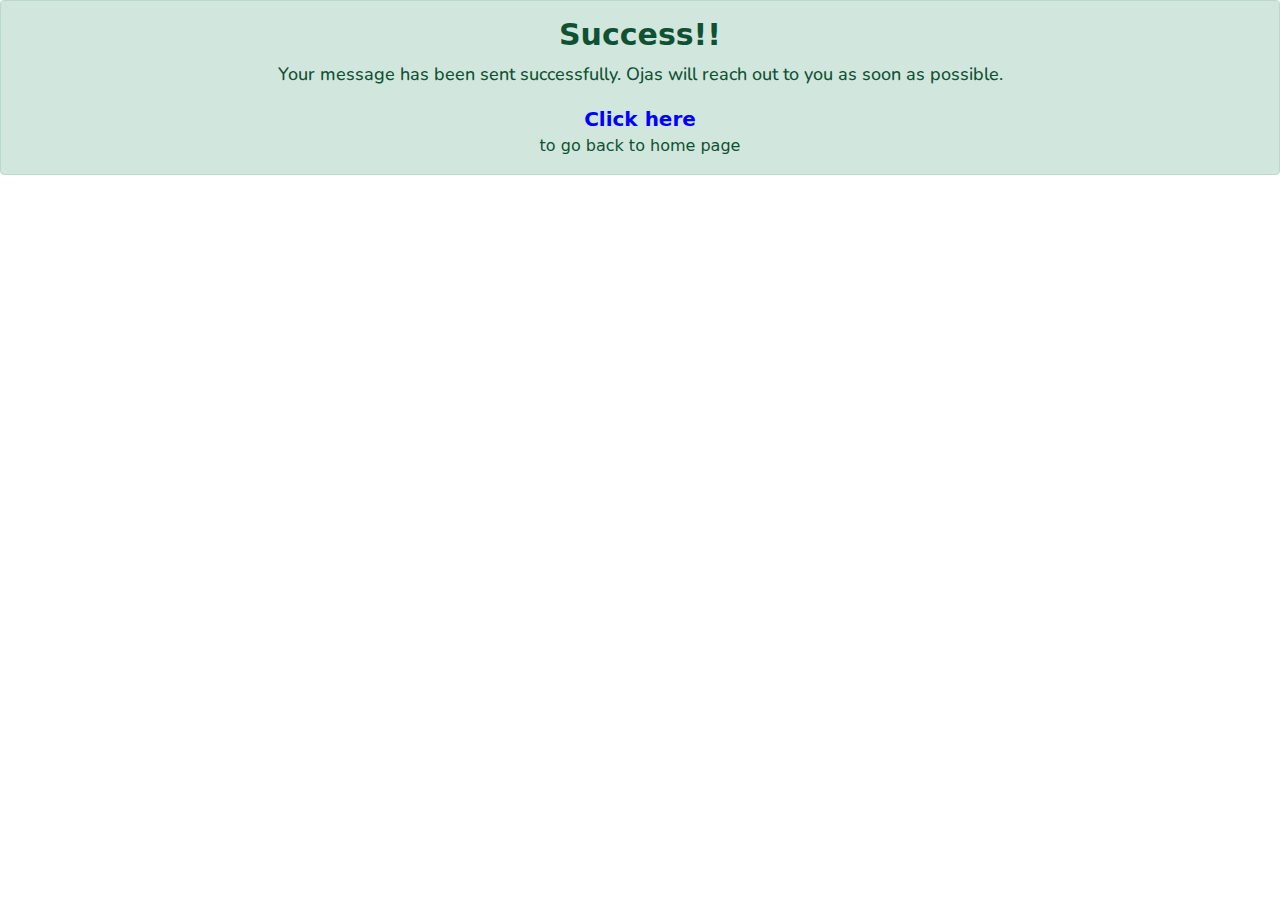
<file: email_success.html>
<!DOCTYPE html>
<html lang="en">
<head>
    <meta charset="UTF-8">
    <meta http-equiv="X-UA-Compatible" content="IE=edge">
    <meta name="viewport" content="width=device-width, initial-scale=1.0">
    <link rel="stylesheet" href="css/bootstrap.css">
    <link rel="stylesheet" href="css/style.css">
    <title>Success!!</title>
</head>
<body>
    <div class="alert alert-success d-flex flex-column justify-content-center align-items-center" 
        role="alert">
        <h1>Success!!</h1>
        <p>Your message has been sent successfully. Ojas will reach out to you as soon as possible.</p>
        <a href="http://ojas-srivastava.xyz/#home"> Click here </a> to go back to home page
    </div>
    <script src="js/bootstrap.bundle.min.js"></script>
</body>
</html>
</file>
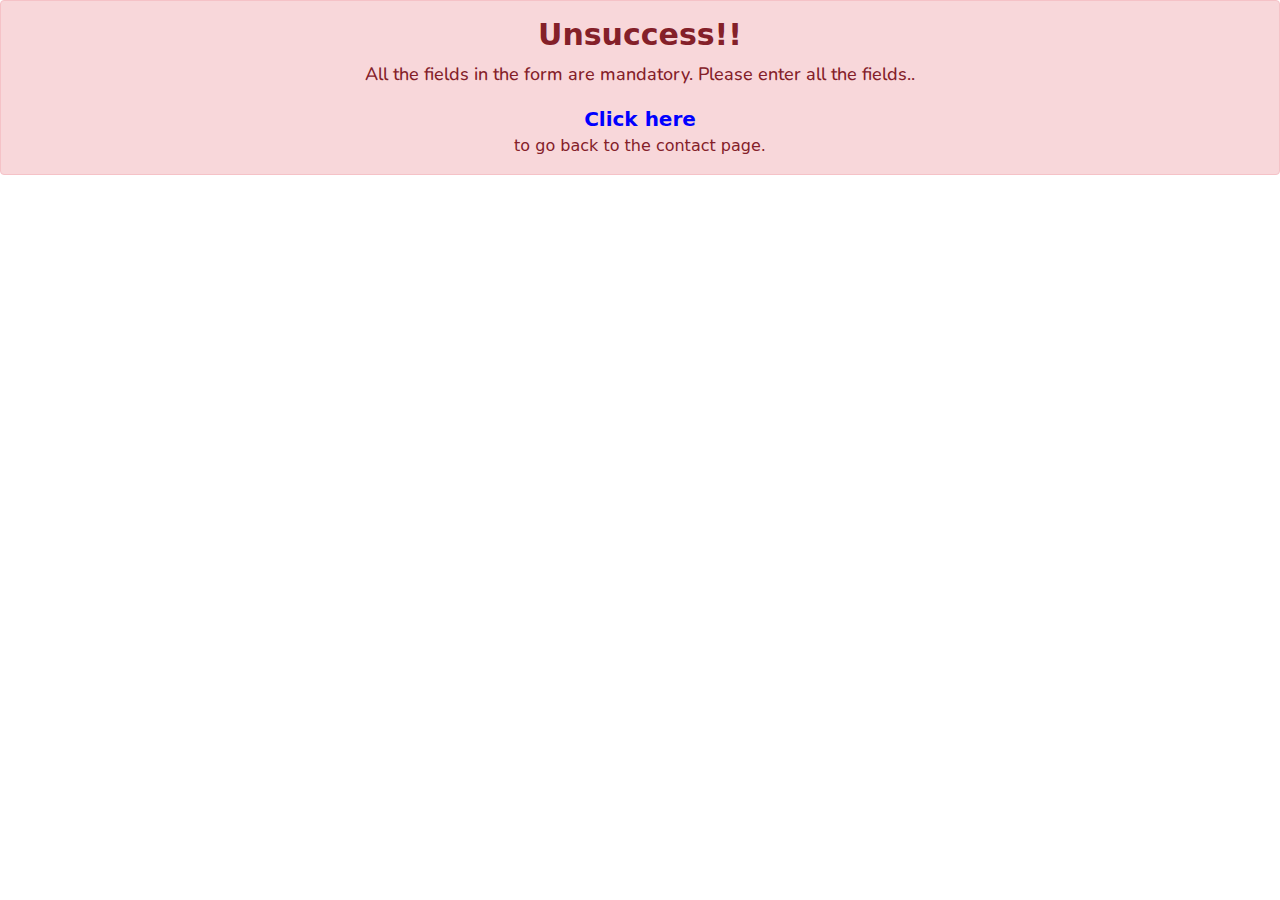
<file: email_unsuccess.html>
<!DOCTYPE html>
<html lang="en">
<head>
    <meta charset="UTF-8">
    <meta http-equiv="X-UA-Compatible" content="IE=edge">
    <meta name="viewport" content="width=device-width, initial-scale=1.0">
    <link rel="stylesheet" href="css/bootstrap.css">
    <link rel="stylesheet" href="css/style.css">
    <title>Success!!</title>
</head>
<body>
    <div class="alert alert-danger d-flex flex-column justify-content-center align-items-center" 
        role="alert">
        <h1>Unsuccess!!</h1>
        <p>All the fields in the form are mandatory. Please enter all the fields..</p>
        <a href="http://ojas-srivastava.xyz/#contact"> Click here </a> to go back to the
         contact page.
    </div>
    <script src="js/bootstrap.bundle.min.js"></script>
</body>
</html>
</file>
<file: css/style.css>
@import url('https://fonts.googleapis.com/css2?family=Merriweather+Sans:ital,wght@1,300&display=swap');
@import url('https://fonts.googleapis.com/css2?family=Nunito:wght@200&display=swap');
@import url('https://fonts.googleapis.com/css2?family=PT+Sans&display=swap');


p
{
    font-family: 'Nunito', sans-serif;
}


a
{
    text-decoration: none;
}


:root
{
    font-size: 16px;
    font-family: 'Merriweather Sans', sans-serif;
    --text-primary: #b6b6b6;
    --text-secondary: #ececec;
    --bg-primary: #071424;
    --bg-secondary: #040b14;
}


body
{
    margin: 0;
    padding: 0;
}


body::-webkit-scrollbar 
{
    width: 0.35rem;
}
  

body::-webkit-scrollbar-track 
{
    background: #1e1e24;
}
  
  
body::-webkit-scrollbar-thumb 
{
    background: #6649b8;
    border-radius: 20%;
}
  


#main
{
    background-color: #0a1c31;
    color: rgb(188, 188, 190);
    margin-left: 5rem;
    padding: 0;
    z-index: 1;
    /* add padding */
}


.navbar
{
    position: fixed;
    background-color: var(--bg-primary);
    transition: width 600ms ease;
    z-index: 3;
}


.navbar-nav
{
    list-style: none;
    padding: 0;
    margin: 0;
    display: flex;
    flex-direction: column;
    align-items: center;
    height: 100%;
}


.nav-item 
{
    width: 100%;
}


.nav-link 
{
    display: flex;
    align-items: center;
    height: 5rem;
    color: var(--text-primary);
    text-decoration: none;
    filter: grayscale(50%) opacity(0.7);
    transition: 0.6s;
}


.nav-link:hover 
{
    filter: grayscale(0%) opacity(1);
    background: var(--bg-secondary);
    color: var(--text-secondary);
}


/* .navbar .link-text 
{
    display: none;
    margin-left: 1rem;
} */
/* .link-text 
{
    display: none;
    margin-left: 1rem;
    transition: 600ms;
} */
.link-text
{
    display: none;
    left: -999px;
    margin-left: 1rem;
    transition: 600ms;
}
  
  
.nav-link i 
{
    width: 2rem;
    min-width: 2rem;
    margin: 0 1.5rem;
}


.fa-primary 
{
    color: #f0f5f5;
}
  
  
.fa-secondary 
{
    color: #4bbcfd;
}
  
  
.fa-primary, .fa-secondary 
{
    transition: 600ms;
}


.logo 
{
    font-weight: bold;
    text-transform: uppercase;
    margin-bottom: 1rem;
    text-align: center;
    color: var(--text-secondary);
    background: var(--bg-secondary);
    font-size: 1.5rem;
    letter-spacing: 0.3ch;
    width: 100%;
}
  
  
.logo i 
{
    color: #11ABB0;
    transform: rotate(0deg);
    transition: 600ms;
}
  
  
.logo-text
{
    display: inline;
    position: absolute;
    left: -999px;
    transition: 600ms;
}


.navbar:hover .logo i 
{
    transform: rotate(-180deg);
    transition: 600ms;
}


/* Large SCREEN */
@media only screen and (min-width: 600px) 
{
    .navbar 
    {
        top: 0;
        width: 5rem;
        height: 100vh;
    }
  
    .navbar:hover 
    {
        width: 14.5rem;
    }
  
    .navbar:hover .link-text 
    {
        display: inline;
    }
  
    .navbar:hover .logo i
    {
        margin-left: 11rem;
    }
  
    .navbar:hover .logo-text
    {
        left: 0px;
    }

    .about img
    {
        width: 25%;
        margin: 30px;
    }
}
  

/* Small Screen */
@media only screen and (max-width: 600px) 
{
    .navbar 
    {
        bottom: 0;
        width: 100vw;
        height: 5rem;
        margin-left: auto;
        margin-right: auto;
        /* align-items: center; */
    }

    .logo 
    {
        display: none;
    }

    .navbar-nav 
    {
        flex-direction: row;
    }

    .nav-link 
    {
        justify-content: center;
    }

    #main, .page-footer 
    {
        margin: 0;
    }

    #home .hero-container .fa-arrow-circle-down,
    #main #about .fa-arrow-circle-down,
    #skills .fa-arrow-circle-down,
    #certification .fa-arrow-circle-down,
    #blogs .fa-arrow-circle-down
    {
        display: none;
    }

    #home .hero-container h3
    {
        margin-left: 0;
    }

    .about img
    {
        width: 70%;
        margin: 8px;
    }


    .page-footer
    {
        margin-bottom: 5rem;
    }
}


/* Home */
#home 
{
    width: 100%;
    height: 100vh;
    text-align: center;
    background-image:url("/images/bg1.gif");
    background-repeat:repeat;
    background-size: cover;
}



#home .hero-container 
{
    position: relative;
    z-index: 2;
    min-width: 300px;
}


#home .hero-container h1 
{
    margin: 10px 0 10px 0;
    padding: 20px;
    font-size: 64px;
    font-weight: 700;
    line-height: 56px;
    color: #fff;
}


#home .hero-container h3
{
    color: #A8A8A8;
    margin-top: 50px;
    font-size: 26px;
    font-family: "Poppins", sans-serif;
}


#home .hero-container span
{
    color: #fff;
    padding-bottom: 4px;
    letter-spacing: 1px;
    font-size: 64px;
    font-family: 'Merriweather Sans', sans-serif;
}


.social
{
    margin: 6px 0;
    padding: 0;
    font-size: 30px;
    text-shadow: 0px 1px 2px rgba(0, 0, 0, .8);
}


#social li
{
    display: inline-block;
    margin: 0 5px;
    padding: 0;
}

.page-footer .social-links a, #home .social-links a
{
    font-size: 21px;
    display: inline-block;
    background: #212431;
    color: #fff;
    line-height: 1;
    padding: 10px 0;
    margin-right: 4px;
    border-radius: 50%;
    text-align: center;
    width: 42px;
    height: 42px;
    transition: 0.3s;
}

 
#social li a:hover 
{ 
    color: #11ABB0; 
    transform: scale(1.1);
    transition: 0.3s;
}


#social li a:active 
{ 
    color: #11ABB0; 
}


#home .hero-container .fa-arrow-circle-down
{
    color: #fff;
    margin-top: 75px;
    transition: 0.3s;
    text-align: center;
}


#home .hero-container .fa-arrow-circle-down:hover
{
    transform: scale(1.1);
    transform: rotate( -360deg );            
    transition: 500ms ease;
    color:#11ABB0;
}


#home .hero-container i
{
    display: block;
    margin-left: auto;
    margin-right: auto;
}


@media (min-width: 1024px)
{
    #home 
    {
      background-attachment: fixed;
    }
}


@media (max-width: 600px) 
{
    #home h1 
    {
        font-size: 28px;
        line-height: 36px;
    }

    #home h2 
    {
        font-size: 18px;
        line-height: 24px;
        margin-bottom: 30px;
    }
}


section 
{
    padding: 60px 0;
    overflow: hidden;
}

  
.section-bg 
{
    background: #f5f8fd;
}
  
  
.section-title 
{
    padding-bottom: 20px;
}
  

.section-title h2 
{
    font-size: 32px;
    font-weight: bold;
    margin-bottom: 20px;
    padding-bottom: 20px;
    position: relative;
    color: #f5f8fd;
}


.section-title h2::after 
{
    content: "";
    position: absolute;
    display: block;
    width: 50px;
    height: 3px;
    background: #149ddd;
    bottom: 0;
    left: 0;
}
  

.section-title p 
{
    margin-bottom: 0;
}
  
  /*--------------------------------------------------------------
  # About
  --------------------------------------------------------------*/
.about .content h3 
{
    font-weight: 700;
    font-size: 26px;
    color: #173b6c;
    margin-top: 10px;
}


.about img
{
    display: block;
    margin-left: auto;
    margin-right: auto;
    align-items: center;
    border: #040b14 solid 1px;
    border-radius: 2%;
}


#about p
{
    font-family: 'Nunito', sans-serif;
    font-size: 19px;
}
  

.about .content ul 
{
    list-style: none;
    padding: 0;
}


.about .content a
{
    color: #f6f6fa;
    text-decoration: none;
}


.about .content ul li 
{
    margin-bottom: 20px;
    display: flex;
    align-items: center;
}
  

.about .content ul strong 
{
    margin-right: 10px;
}
  

.about .content ul i 
{
    font-size: 16px;
    margin-right: 5px;
    color: #149ddd;
    line-height: 0;
}
  

.about .content p:last-child 
{
    margin-bottom: 0;
}


/* Skills */
.skills h3 
{
    font-weight: 700;
    font-size: 26px;
    color: #6ea8fa;
    font-family: 'PT Sans', sans-serif;
}


.skills h2
{
    font-size: 32px;
    font-weight: bold;
    margin-bottom: 20px;
    padding-bottom: 20px;
    position: relative;
    color: #ffffff;
}


.skills
{
    background-color: #040b14;
}


.skills ul 
{
    list-style: none;
    padding: 0;
}


.skills a
{
    color: #1c1c38;
    text-decoration: none;
}


.skills ul li 
{
    margin-bottom: 20px;
    display: flex;
    align-items: center;
}
  

.skills ul strong 
{
    margin-right: 10px;
    color: #A8A8A8;
}
  

.skills ul i 
{
    font-size: 16px;
    margin-right: 5px;
    color: #149ddd;
    line-height: 0;
}


.skills .row
{
    margin-bottom: 20px;
    padding-bottom: 20px;
}


/* Certification */
.certification h3 
{
    font-weight: 700;
    font-size: 26px;
    color: #2661b3;
    font-family: 'PT Sans', sans-serif;
}


#certification
{
    background-color: #0a1c31;
}


.certification p
{
    font-family: 'Nunito', sans-serif;
    font-size: 18px;
    padding-left: 15px;
}


.certification .row
{
    margin-bottom: 20px;
    padding-bottom: 20px;
}


/* Projects and blogs */
.projects h2
{
    font-size: 32px;
    font-weight: bold;
    margin-bottom: 20px;
    padding-bottom: 20px;
    position: relative;
    color: #ffffff;
}


.projects
{
    background-color: #040b14;
}


.projects .card-body
{
    display: flex;
    flex-direction: column;
    min-height: 50vh;
    margin-bottom: 10px;
    background-color: #071424;
    box-shadow: 0 4px 8px 0 rgba(230, 228, 228, 0.2), 0 6px 20px 0 rgba(253, 251, 251, 0.19);
    font-size: 16px;
}


.projects .btn
{
    background-color: #076896;
    color: #fff;
    border: none;
    padding: 10px 20px;
    border-radius: 5px;
    font-size: 16px;
    font-weight: bold;
    margin-bottom: 10px;
    transition: 0.3s;
    margin-top: auto;
}

.projects .btn:hover
{
    background-color: #05425f;
    color: #fff;
    transform: scale(1.05);
    transition: 500ms ease;
}


.projects img
{
    padding: 3px;
    max-height: 175px;
    min-height: 175px;
}

/* Blogs */
.blogs .card-body
{
    display: flex;
    flex-direction: column;
    min-height: 40vh;
    margin-bottom: 10px;
    background-color: #040b14;
    color:white;
    box-shadow: 0 4px 8px 0 rgba(0, 0, 0, 0.2), 0 6px 20px 0 rgba(0, 0, 0, 0.19);
    font-size: 16px;
}


.blogs .card-body:hover
{
    transform: scale(1.05);
    transition: 500ms ease;
}


.blogs .card a
{
    margin-top: auto;
}


.blogs .blog-link
{
    text-align: center;
    margin-top: 20px;
}

.blog-link h4
{
    color: #fbfcfd;
}


.blog-link a
{
    color: #aeafaf;
}


.blog-link a:hover
{
    color: #fbfcfd;
    text-shadow: #11ABB0 0px 0px 10px;
}


/* Contact */
.contact h2
{
    font-size: 32px;
    font-weight: bold;
    margin-bottom: 20px;
    padding-bottom: 20px;
    position: relative;
    color: #ffffff;
}


.contact
{
    background-color: #071220;
    color: white;
}


.contact .lg-form
{
    display: block;
    margin-bottom: 30px;
}


.contact label
{
    font-size: 16px;
    font-weight: bold;
    margin-bottom: 10px;
    color: #11ABB0;
}


.contact .btn
{
    background-color: #076896;
    color: #fff;
    border: none;
    padding: 10px 30px;
    border-radius: 5px;
    font-size: 20px;
    font-weight: bold;
    margin-bottom: 10px;
    transition: 0.3s;
    margin-top: auto;
    border-radius: 8px;
}

.contact .btn:hover
{
    background-color: #05425f;
    color: #fff;
    transform: scale(1.05);
    transition: 500ms ease;
}


.contact input:hover, .contact textarea:hover
{
    border: 5px solid #11ABB0;
}


/* Footer */
.page-footer
{
    background-color: #040b14;
    color: #fff;
    padding: 20px 0;
    font-family: 'Nunito', sans-serif;
    font-size: 16px;
    text-align: center;
}


.page-footer a
{
    color: #fff;
    text-decoration: none;
}


.page-footer .fa-arrow-circle-up:hover
{
    transform: scale(1.1);
    transform: rotate( -360deg );            
    transition: 500ms ease;
    color:#11ABB0;
}


@media only screen and (min-width: 600px) 
{
    #blogs .fa-arrow-circle-down
    {
        color: #fff;
        margin-top: 75px;
        transition: 0.3s;
        display: block;
        text-align: center;
    }


    #blogs .fa-arrow-circle-down:hover
    {
        transform: scale(1.1);
        transform: rotate( -360deg );            
        transition: 500ms ease;
        color:#11ABB0;
    }

    #certification .fa-arrow-circle-down
    {
        color: #fff;
        /* margin-top: 75px; */
        transition: 0.3s;
        display: block;
        text-align: center;
    }


    #certification .fa-arrow-circle-down:hover
    {
        transform: scale(1.1);
        transform: rotate( -360deg );            
        transition: 500ms ease;
        color:#11ABB0;
    }

    
    #skills .fa-arrow-circle-down
    {
        color: #fff;
        transition: 0.3s;
        display: block;
        text-align: center;
    }


    #skills .fa-arrow-circle-down:hover
    {
        transform: scale(1.1);
        transform: rotate( -360deg );            
        transition: 500ms ease;
        color:#11ABB0;
    }

    #main #about .fa-arrow-circle-down
    {
        color: #fff;
        margin-top: 50px;
        transition: 0.3s;
        display: block;
        text-align: center;
    }


    #main #about .fa-arrow-circle-down:hover
    {
        transform: scale(1.1);
        transform: rotate( -360deg );            
        transition: 500ms;
        color: #11ABB0;
    }
}

.alert a
{
    color: blue;
    font-size: 20px;
    font-weight: 700;
}


.alert a:hover
{
    color: #0c0850;
}


.alert h1
{
    font-size: 30px;
    font-weight: 700;
}


.alert p
{
    font-size: 18px;
    font-weight: 500;
}
</file>
